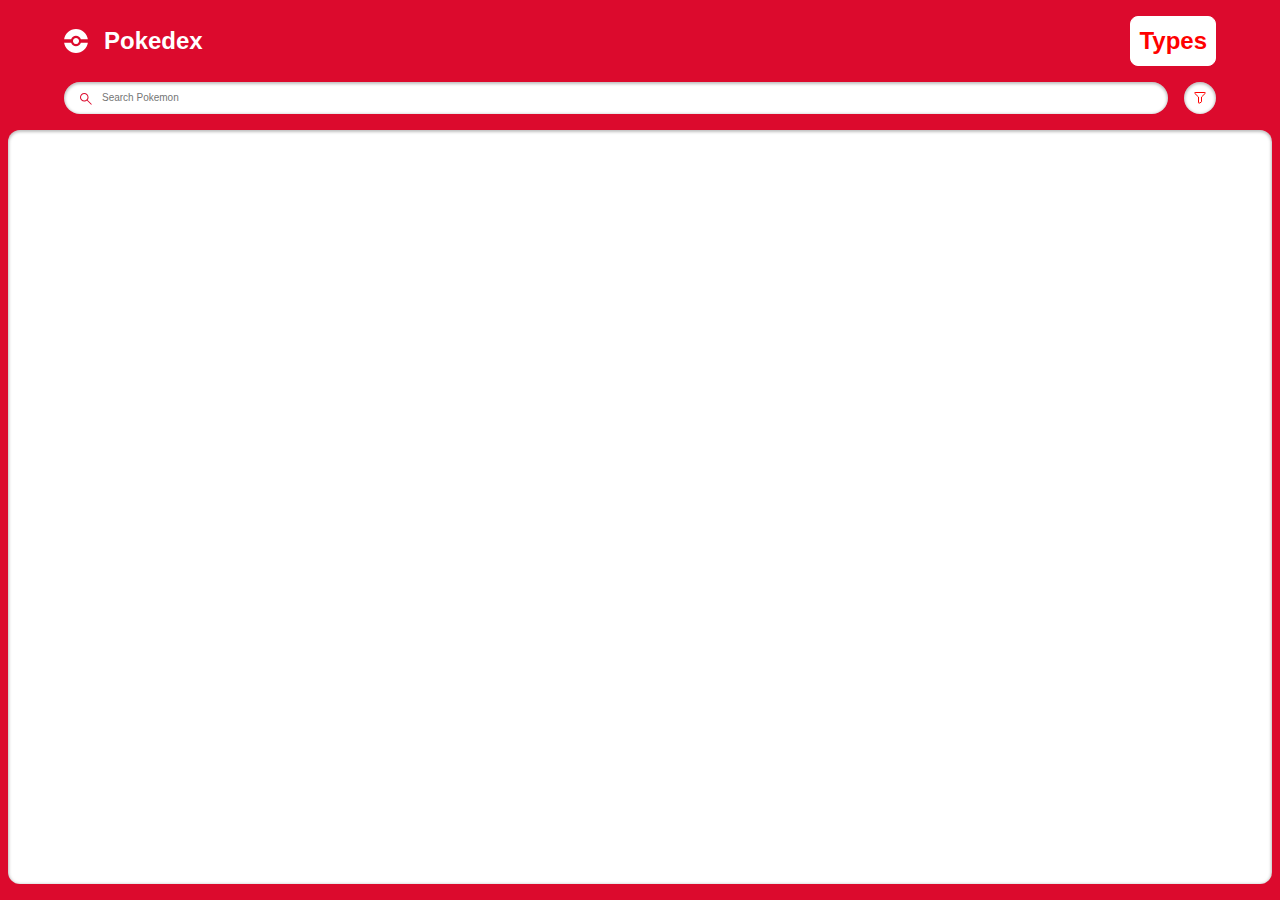
<file: index.html>
<!DOCTYPE html>
<html lang="en">
  <head>
    <meta charset="UTF-8" />
    <meta name="viewport" content="width=device-width, initial-scale=1.0" />
    <title>Document</title>
    <link rel="stylesheet" href="style.css" />
    <script src="./pokemon.js" defer></script>
    <script src="./search.js" defer></script>
  </head>
  <body>
    <main class="main">
      <header class="header home">
        <div class="container">
          <div class="logo-wrapper">
            <img src="./assets/pokeball.svg" alt="pokeball" />
            <h1>Pokedex</h1>
            <h1 class="types"><a href="filterByType.html">Types</a></h1>
          </div>
          <div class="search-wrapper">
            <div class="search-wrap">
              <img src="./assets/search.svg" alt="search icon" class="search-icon"/>
              <input type="text" class="search-input body3-fonts" placeholder="Search Pokemon" id="search-input"/>
              <img src="./assets/cross.svg" alt="cross icon" class="search-close-icon" id="search-close-icon"/>
            </div>
            <div class="sort-wrapper">
              <div class="sort-wrap">
                <img src="./assets/filter.svg" alt="sorting" class="sort-icon" id="sort-icon"/>
              </div>
              <div class="filter-wrapper">
                <p class="body2-fonts">Sort by:</p>
                <div class="filter-wrap">
                  <div>
                    <input type="radio" id="number" name="filters" value="number" checked/>
                    <label for="number" class="body3-fonts">Number</label>
                  </div>
                  <div>
                    <input type="radio" id="name" name="filters" value="name" />
                    <label for="name" class="body3-fonts">Name</label>
                  </div>
                </div>
              </div>
            </div>
          </div>
        </div>
      </header>
      <section class="pokemon-list">
        <div class="container">
          <div class="list-wrapper"></div>
        </div>
        <div id="not-found-message">Pokemon not found</div>
      </section>
    </main>
  </body>
</html>
</file>
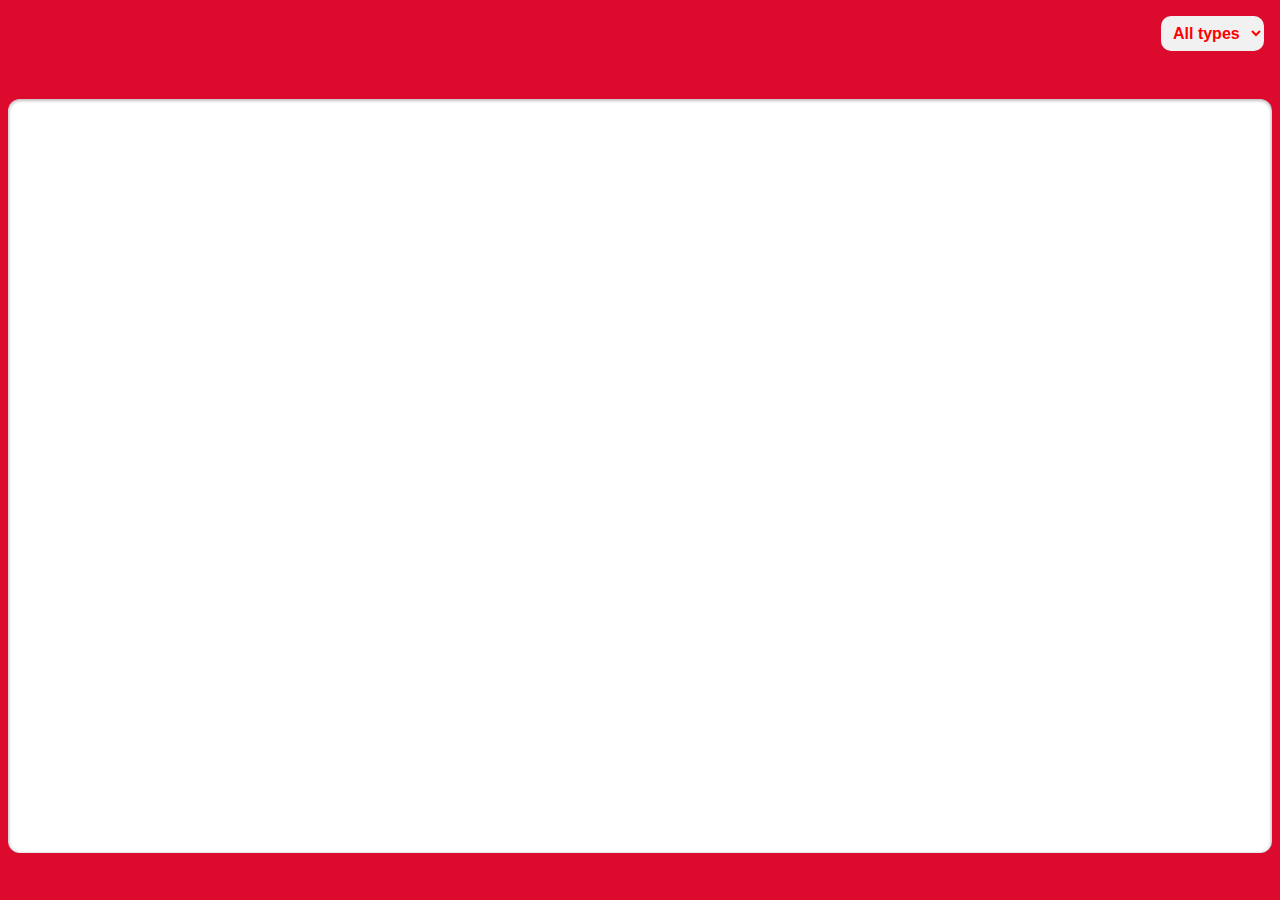
<file: filterByType.html>
<!DOCTYPE html>
<html lang="en">
<head>
    <meta charset="UTF-8">
    <meta name="viewport" content="width=device-width, initial-scale=1.0">
    <title>Document</title>
    <link rel="stylesheet" href="filterByType.css">
    <script src="./filterByType.js" defer></script>
</head>
<body>
    <div class="container">
        <div class="filter-container">
            <select name="type-filter" class="type-filter" id="type-filter" title="Type Filter">
                <option value="all">All types</option>
                <option value="normal">Normal</option>
                <option value="fire">Fire</option>
                <option value="water">Water</option>
                <option value="electric">Electric</option>
                <option value="grass">Grass</option>
                <option value="ice">Ice</option>
                <option value="fighting">Fighting</option>
                <option value="poison">Poison</option>
                <option value="ground">Ground</option>
                <option value="flying">Flying</option>
                <option value="psychic">Psychic</option>
                <option value="bug">Bug</option>
                <option value="rock">Rock</option>
                <option value="ghost">Ghost</option>
                <option value="dragon">Dragon</option>
                <option value="dark">Dark</option>
                <option value="steel">Steel</option>
                <option value="fairy">Fairy</option>
            </select>
             
        </div>
        <div class="pokemon-list" id="pokemon-list"></div>
        
    </div>
    
</body>
</html>
</file>
<file: style.css>
:root {
    --identity-primary: #dc0a2d;
  
    --grayscale-dark: #212121;
    --grayscale-medium: #666666;
    --grayscale-light: #e0e0e0;
    --grayscale-background: #efefef;
    --grayscale-white: #ffffff;
  
    --headline-font-size: 24px;
    --body1-font-size: 14px;
    --body2-font-size: 12px;
    --body3-font-size: 10px;
    --subtitle1-font-size: 14px;
    --subtitle2-font-size: 12px;
    --subtitle3-font-size: 10px;
    --caption-font-size: 8px;
  
    --headline-line-height: 32px;
    --common-line-height: 16px;
    --caption-line-height: 12px;
  
    --font-weight-regular: 400;
    --font-weight-bold: 700;
  
    --drop-shadow: 0px 1px 3px 1px rgba(0, 0, 0, 0.2);
    --drop-shadow-hover: 0px 3px 12px 3px rgba(0, 0, 0, 0.2);
    --drop-shadow-inner: 0px 1px 3px 1px rgba(0, 0, 0, 0.25) inset;
  }
  
  h2,
  h3,
  h4,
  .body1-fonts,
  .body2-fonts,
  .body3-fonts {
    line-height: var(--common-line-height);
  }
  
  h1 {
    font-size: var(--headline-font-size);
    line-height: var(--headline-line-height);
  }
  
  h2 {
    font-size: var(--subtitle1-font-size);
  }
  
  h3 {
    font-size: var(--subtitle2-font-size);
  }
  
  h4 {
    font-size: var(--subtitle3-font-size);
  }
  
  .body1-fonts {
    font-size: var(--body1-font-size);
  }
  
  .body2-fonts {
    font-size: var(--body2-font-size);
  }
  
  .body3-fonts {
    font-size: var(--body3-font-size);
  }
  
  .caption-fonts {
    font-size: var(--caption-font-size);
    line-height: var(--caption-line-height);
  }
  
  input:focus-visible {
    outline: 0;
  }
  
  .featured-img a.arrow.hidden {
    display: none;
  }
  
  body {
    margin: 0;
    height: 100vh;
    width: 100vw;
    box-sizing: border-box;
    font-family: "Poppins", sans-serif;
  }
  
  .main {
    margin: 0;
    padding: 0;
    background-color: var(--identity-primary);
    height: 100vh;
    width: 100vw;
    display: flex;
    flex-direction: column;
    align-items: center;
    gap: 1rem;
  }
  
  .header.home {
    width: 90%;
  }
  
  .container {
    width: 100%;
    margin: 0;
  }
  
  .logo-wrapper {
    display: flex;
    align-items: center;
  }
  
  .logo-wrapper > h1 {
    color: var(--grayscale-white);
  }
  
  .logo-wrapper > img {
    margin-right: 16px;
  }

  .logo-wrapper .types {
    display: flex;
    width: 100%;
    justify-content: flex-end;
    gap: 8px;
    cursor: pointer;
  }

  .logo-wrapper .types a{
    text-decoration: none;
    color: red;
    border: white 1px solid;
    background-color: white;
    border-radius: 8px;
    padding: 0.5rem;
  }
  
  .search-wrapper,
  .search-wrap {
    display: flex;
    align-items: center;
    width: 100%;
    gap: 16px;
  }
  
  .search-wrap {
    position: relative;
    background-color: var(--grayscale-white);
    border-radius: 16px;
    box-shadow: var(--drop-shadow-inner);
    height: 32px;
    gap: 8px;
  }
  
  .search-icon {
    margin-left: 16px;
  }
  
  .search-wrap svg path {
    fill: var(--identity-primary);
  }
  
  .search-wrap > input {
    width: 60%;
    border: none;
  }
  
  .sort-wrapper {
    position: relative;
  }
  
  .sort-wrap {
    background-color: var(--grayscale-white);
    border-radius: 100%;
    min-width: 2rem;
    min-height: 2rem;
    box-shadow: var(--drop-shadow-inner);
    display: flex;
    align-items: center;
    justify-content: center;
    position: relative;
  }
  
  .search-close-icon {
    position: absolute;
    right: 1rem;
    display: none;
    cursor: pointer;
  }
  
  .search-close-icon-visible {
    display: block;
  }
  
  .filter-wrapper {
    position: absolute;
    background: var(--identity-primary);
    border: 4px solid var(--identity-primary);
    border-top: 0;
    border-radius: 12px;
    padding: 0px 4px 4px 4px;
    right: 0px;
    box-shadow: var(--drop-shadow-hover);
    min-width: 113px;
    top: 40px;
    display: none;
    z-index: 5000;
  }
  
  .filter-wrapper-open {
    display: block;
  }
  
  .filter-wrapper-overlay .main::before {
    background-color: rgba(0, 0, 0, 0.4);
    width: 100%;
    height: 100%;
    position: absolute;
    left: 0;
    right: 0;
    top: 0;
    bottom: 0;
    z-index: 2;
  }
  
  .filter-wrapper > .body2-fonts {
    color: var(--grayscale-white);
    font-weight: var(--font-weight-bold);
    padding: 16px 20px;
  }
  
  .filter-wrap {
    background-color: var(--grayscale-white);
    box-shadow: var(--drop-shadow-inner);
    padding: 16px 20px;
    border-radius: 8px;
  }
  
  .filter-wrap > div {
    display: flex;
    align-items: center;
    gap: 8px;
    margin-bottom: 16px;
  }
  
  .filter-wrap > div:last-child {
    margin-bottom: 0px;
  }
  
  .filter-wrap input {
    accent-color: var(--identity-primary);
  }
  
  .pokemon-list {
    background-color: var(--grayscale-white);
    box-shadow: var(--drop-shadow-inner);
    border-radius: 0.75rem;
    min-height: calc(85.5% - 1rem);
    width: calc(100% - 1rem);
    max-height: 100px;
    overflow-y: auto;
  }
  
  .list-wrapper {
    margin: 1rem 0;
    display: flex;
    align-items: center;
    justify-content: center;
    flex-wrap: wrap;
    gap: 0.75rem;
  }
  
  .list-item {
    border-radius: 8px;
    box-shadow: var(--drop-shadow);
    background-color: var(--grayscale-white);
    width: 8.85rem;
    height: 8.85rem;
    text-align: center;
    text-decoration: none;
    cursor: pointer;
  }
  
  .list-item .number-wrap {
    min-height: 16px;
    text-align: right;
    padding: 0 8px;
    color: var(--grayscale-medium);
  }
  
  .list-item .name-wrap {
    border-radius: 7px;
    background-color: var(--grayscale-background);
    padding: 24px 8px 4px 8px;
    color: var(--grayscale-dark);
    margin-top: -18px;
  }
  
  .list-item .img-wrap {
    width: 72px;
    height: 72px;
    margin: auto;
  }
  
  .list-item .img-wrap img {
    width: 100%;
    height: 100%;
  }
  
  /* detail page */
  
  .detail-main .header {
    padding: 20px 20px 24px 20px;
    position: relative;
    z-index: 2;
  }
  
  .detail-main .header-wrapper {
    display: flex;
    align-items: center;
    justify-content: space-between;
    column-gap: 15px;
  }
  
  .detail-main .header-wrap {
    display: flex;
    align-items: center;
    column-gap: 8px;
  }
  
  .detail-main .back-btn-wrap {
    max-height: 32px;
  }
  
  .detail-main .back-btn-wrap path,
  .detail-main .header-wrapper p,
  .detail-main .header-wrapper h1 {
    fill: var(--grayscale-white);
    color: var(--grayscale-white);
  }
  
  .detail-main .pokemon-id-wrap p {
    font-weight: var(--font-weight-bold);
  }
  
  .detail-img-wrapper {
    width: 200px;
    height: 200px;
    margin: auto;
    position: relative;
    z-index: 3;
  }
  
  .detail-img-wrapper img {
    width: 100%;
    height: 100%;
  }
  
  .detail-card-detail-wrapper {
    border-radius: 8px;
    background-color: var(--grayscale-white);
    box-shadow: var(--drop-shadow-inner);
    padding: 56px 20px 20px 20px;
    margin-top: -50px;
    display: flex;
    flex-direction: column;
    position: relative;
    z-index: 2;
  }
  
  .power-wrapper {
    display: flex;
    justify-content: center;
    align-items: center;
    flex-wrap: wrap;
    gap: 16px;
  }
  
  .power-wrapper > p {
    border-radius: 10px;
    padding: 2px 8px;
    font-weight: var(--font-weight-bold);
    color: var(--grayscale-white);
    text-transform: capitalize;
    background-color: #74cb48;
  }
  
  .pokemon-detail.move p {
    text-transform: capitalize;
    word-break: break-all;
  }
  
  .list-item .name-wrap p {
    text-transform: capitalize;
  }
  
  .detail-card-detail-wrapper .about-text {
    font-weight: var(--font-weight-bold);
    text-align: center;
  }
  
  .pokemon-detail-wrapper {
    display: flex;
    align-items: flex-end;
  }
  
  .pokemon-detail-wrapper .pokemon-detail-wrap {
    flex: 1;
    text-align: center;
    position: relative;
  }
  
  .pokemon-detail-wrap:before {
    content: "";
    background-color: var(--grayscale-light);
    width: 1px;
    height: 100%;
    position: absolute;
    right: 0;
    top: 0;
    bottom: 0;
    margin: auto;
  }
  
  .pokemon-detail-wrap:last-child::before {
    display: none;
  }
  
  .pokemon-detail {
    display: flex;
    justify-content: center;
    align-items: center;
    padding: 8px 20px;
    gap: 8px;
  }
  
  .pokemon-detail-wrapper {
    min-height: 76px;
  }
  
  .pokemon-detail.move {
    flex-direction: column;
    gap: 0;
    align-items: center;
    padding: 8px 5px;
  }
  
  .pokemon-detail-wrap > .caption-fonts {
    color: var(--grayscale-medium);
  }
  
  .pokemon-detail-wrap .straighten {
    transform: rotate(90deg);
  }
  
  .detail-card-detail-wrapper .pokemon-description {
    color: var(--grayscale-dark);
    text-align: center;
  }
  
  .stats-wrap {
    display: flex;
    align-items: center;
  }
  
  .stats-wrap p {
    color: var(--grayscale-dark);
    margin-right: 8px;
    min-width: 19px;
  }
  
  .stats-wrap p.stats {
    text-align: right;
    padding-right: 8px;
    min-width: 35px;
    border-right: 1px solid var(--grayscale-light);
    font-weight: var(--font-weight-bold);
  }
  
  .stats-wrap .progress-bar {
    flex: 1;
    border-radius: 4px;
    height: 4px;
  }
  
  .stats-wrap .progress-bar::-webkit-progress-bar {
    border-radius: 4px;
  }
  
  .stats-wrap .progress-bar::-webkit-progress-value {
    border-radius: 4px;
  }
  
  .detail-bg {
    position: absolute;
    z-index: 1;
    right: 8px;
    top: 8px;
    opacity: 0.1;
  }
  
  .detail-bg path {
    fill: var(--grayscale-white);
  }
  
  div#not-found-message {
    display: none;
    position: absolute;
    left: 50%;
    top: 50%;
    transform: translate(-50%, -50%);
    font-size: 20px;
    font-weight: 600;
  }
  
  .arrow img {
    -webkit-filter: brightness(0) grayscale(1) invert(1);
    filter: brightness(0) grayscale(1) invert(1);
    width: 28px;
  }
  
  .featured-img {
    position: relative;
  }
  
  .featured-img a.arrow {
    display: inline-block;
    position: absolute;
    top: 50%;
    transform: translateY(-50%);
    z-index: 999;
  }
  
  .featured-img a.arrow.left-arrow {
    left: -2rem;
  }
  
  .featured-img a.arrow.right-arrow {
    right: -2rem;
  }
  
  .detail-main.main {
    height: max-content;
    border-color: transparent;
    background-color: transparent;
  }
  

  .img-pokemon {
    transition: transform 0.3s ease;
  }

  .img-pokemon:hover {
    transform: scale(1.3);
  }
</file>
<file: filterByType.css>
:root {
    --identity-primary: #dc0a2d;
  
    --grayscale-dark: #212121;
    --grayscale-medium: #666666;
    --grayscale-light: #e0e0e0;
    --grayscale-background: #efefef;
    --grayscale-white: #ffffff;
  
    --headline-font-size: 24px;
    --body1-font-size: 14px;
    --body2-font-size: 12px;
    --body3-font-size: 10px;
    --subtitle1-font-size: 14px;
    --subtitle2-font-size: 12px;
    --subtitle3-font-size: 10px;
    --caption-font-size: 8px;
  
    --headline-line-height: 32px;
    --common-line-height: 16px;
    --caption-line-height: 12px;
  
    --font-weight-regular: 400;
    --font-weight-bold: 700;
  
    --drop-shadow: 0px 1px 3px 1px rgba(0, 0, 0, 0.2);
    --drop-shadow-hover: 0px 3px 12px 3px rgba(0, 0, 0, 0.2);
    --drop-shadow-inner: 0px 1px 3px 1px rgba(0, 0, 0, 0.25) inset;
  }
body {
    margin: 0;
    height: 100vh;
    width: 100vw;
    box-sizing: border-box;
    font-family: "Poppins", sans-serif;
  }


.container{
    margin: 0;
    padding: 0;
    background-color: var(--identity-primary);
    height: 100vh;
    width: 100vw;
    display: flex;
    flex-direction: column;
    align-items: center;
    gap: 1rem;
}

.pokemon-type{
    display: inline-block;
    margin: 5px;
    padding: 5px;
    border-radius: 10px;
    background-color: #f1f1f1;
    cursor: pointer;
    color: #f1f1f1;
}

.pokemon-list {
    background-color: var(--grayscale-white);
    box-shadow: var(--drop-shadow-inner);
    border-radius: 0.75rem;
    min-height: calc(85.5% - 1rem);
    width: calc(100% - 1rem);
    max-height: 100px;
    overflow-y: auto;
    margin: 1rem 0;
    display: flex;
    align-items: center;
    justify-content: center;
    flex-wrap: wrap;
    gap: 0.75rem;
  }
  .list-wrapper {
    margin: 1rem 0;
    display: flex;
    align-items: center;
    justify-content: center;
    flex-wrap: wrap;
    gap: 0.75rem;
  }
  .img-wrap {
    width: 72px;
    height: 72px;
    margin: auto;
  }
    .img-wrap img {
        width: 72px;
        height: 72px;
        margin: auto;
    }
  .list-item {
    border-radius: 8px;
    box-shadow: var(--drop-shadow);
    background-color: var(--grayscale-white);
    width: 9.85rem;
    height: 12.00rem;
    padding: 0;
    margin: 1rem;
    text-align: center;
    text-decoration: none;
    cursor: pointer;
    margin: 1rem 0;
    align-items: center;
    justify-content: center;
    flex-wrap: wrap;
    gap: 0.75rem;
  }

.list-item:hover {
    box-shadow: var(--drop-shadow-hover);
}

.list-item .type-wrap {
    border-radius: 7px;
    background-color: var(--grayscale-background);
    padding-top: 6px;
    padding-bottom: 3px;
    margin-top: -10px;
    /*
    border-radius: 7px;
    background-color: var(--grayscale-background);
    padding: 10px 8px 4px 8px;
    color: var(--grayscale-dark);
    margin-top: -10px;
*/
  }
.img-wrap img {
    width: 100%;
    height: 100%;
    border-radius: 8px 8px 0 0;
    transition: transform 0.2s ease;
}

.img-wrap img:hover {
    transform: scale(1.3);
}

.filter-container {
    display: flex;
    justify-content: flex-end;
    width: 100%;
}

.type-filter {
    position: inherit;
    display: inline-block;
    margin: 1rem;
    padding: 0.5rem;
    border-radius: 10px;
    background-color: #f1f1f1;
    cursor: pointer;
    color: red;
    border: none;
    font-size: 1rem;
    font-weight: bold;
    text-decoration: none;
    transition: all 0.3s ease 0s;

}

.type-filter select{
    display: none;
}

.type-filter option {
    background-color: white;
}

.type-filter option:after {
  background-color: rgb(184, 59, 144);
}
</file>
